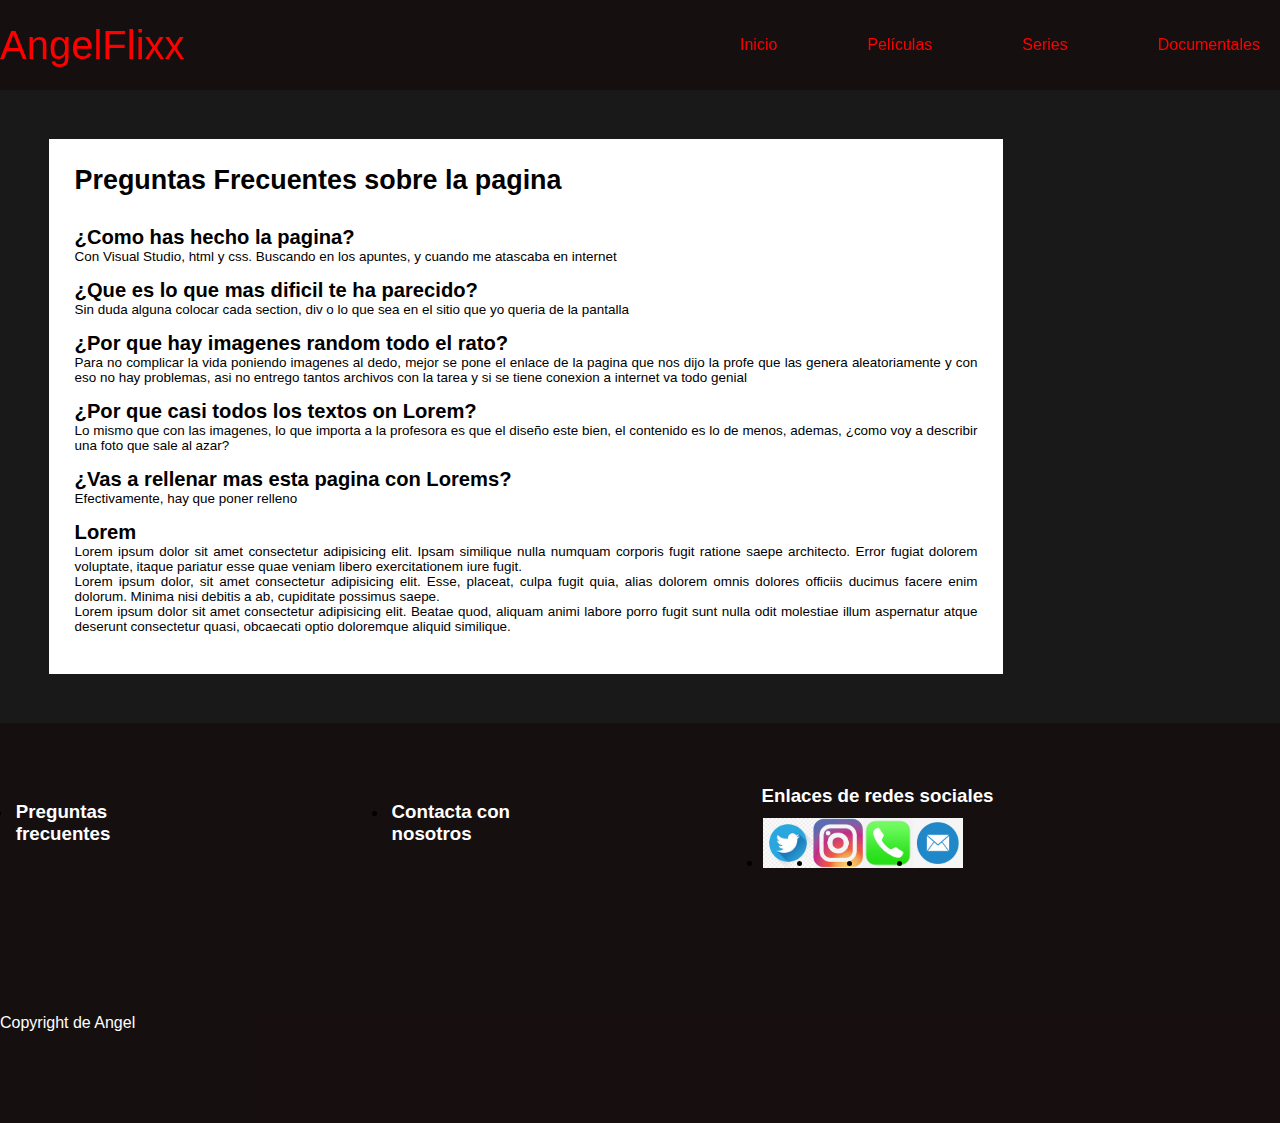
<file: TrabajoCSS/Preguntas.html>
<!DOCTYPE html>
<html lang="en">

<head>
    <meta charset="UTF-8">
    <meta http-equiv="X-UA-Compatible" content="IE=edge">
    <meta name="viewport" content="width=device-width, initial-scale=1.0">
    <title>Document</title>
    <link rel="stylesheet" href="CSS/estilo.css">
</head>

<body>
    <header>
        <div class="contenedor">
            <a href="index.html">
                <h2 class="logotipo">AngelFlixx</h2>
            </a>
            <nav>
                <a href="index.html">Inicio</a>
                <a href="Peliculas.html">Películas</a>
                <a href="Series.html">Series</a>
                <a href="Documentales.html">Documentales</a>
            </nav>
        </div>
    </header>
    <br><br><br><br><br>
    <section class="preguntas">
        <h1>Preguntas Frecuentes sobre la pagina</h1>
        <br><br>
        <h2>¿Como has hecho la pagina?</h2>
        <p>Con Visual Studio, html y css. Buscando en los apuntes, y cuando me atascaba en internet</p>
        <br>
        <h2>¿Que es lo que mas dificil te ha parecido?</h2>
        <p>Sin duda alguna colocar cada section, div o lo que sea en el sitio que yo queria de la pantalla</p>
        <br>
        <h2>¿Por que hay imagenes random todo el rato?</h2>
        <p>Para no complicar la vida poniendo imagenes al dedo, mejor se pone el enlace de la pagina que nos dijo la
            profe
            que las genera aleatoriamente y con eso no hay problemas, asi no entrego tantos archivos con la tarea y si
            se
            tiene conexion a internet va todo genial</p>
        <br>
        <h2>¿Por que casi todos los textos on Lorem?</h2>
        <p>Lo mismo que con las imagenes, lo que importa a la profesora es que el diseño este bien, el contenido es lo
            de
            menos, ademas, ¿como voy a describir una foto que sale al azar?</p>
        <br>
        <h2>¿Vas a rellenar mas esta pagina con Lorems?</h2>

        <p>Efectivamente, hay que poner relleno</p>
        <br>
        <h2>Lorem</h2>
        <p>Lorem ipsum dolor sit amet consectetur adipisicing elit. Ipsam similique nulla numquam corporis fugit ratione
            saepe architecto. Error fugiat dolorem voluptate, itaque pariatur esse quae veniam libero exercitationem
            iure
            fugit. <br> Lorem ipsum dolor, sit amet consectetur adipisicing elit. Esse, placeat, culpa fugit quia, alias
            dolorem omnis dolores officiis ducimus facere enim dolorum. Minima nisi debitis a ab, cupiditate possimus
            saepe.
            <br> Lorem ipsum dolor sit amet consectetur adipisicing elit. Beatae quod, aliquam animi labore porro fugit
            sunt
            nulla odit molestiae illum aspernatur atque deserunt consectetur quasi, obcaecati optio doloremque aliquid
            similique.
        </p>
        <br>
    </section>
    <footer>
        <ul>
            <li><a href="Preguntas.html">
                    <h3>Preguntas frecuentes</h3>
                </a></li>
        </ul>
        <ul>
            <li><a href="Registro.html">
                    <h3>Contacta con nosotros</h3>
                </a></li>
        </ul>
        <div class="redes">
            <h3>Enlaces de redes sociales</h3>
            <ul>
                <li><a href="https://twitter.com/elonmusk?ref_src=twsrc%5Egoogle%7Ctwcamp%5Eserp%7Ctwgr%5Eauthor"><img
                            src="imagenes/descarga (1).jfif" width="50" height="50" alt="" srcset=""></a></li>
                <li><a href="https://www.instagram.com/cristiano/?hl=en"><img src="imagenes/descarga.jfif" width="50"
                            height="50" alt="" srcset=""></a></li>
                <li><a href="https://www.blogdecelulares.com.ar/general-celulares/numeros-de-whatsapp-de-famosos.html"><img
                            src="imagenes/telefono.jpg" width="50" height="50" alt="" srcset=""></a></li>
                <li><a href="https://www.google.com/gmail/about/"><img src="imagenes/email.jpg" width="50" height="50"
                            alt="" srcset=""></a></li>
            </ul>
        </div>
    </footer>
    <footer class="piepagina">
        Copyright de Angel
    </footer>
</body>

</html>
</file>
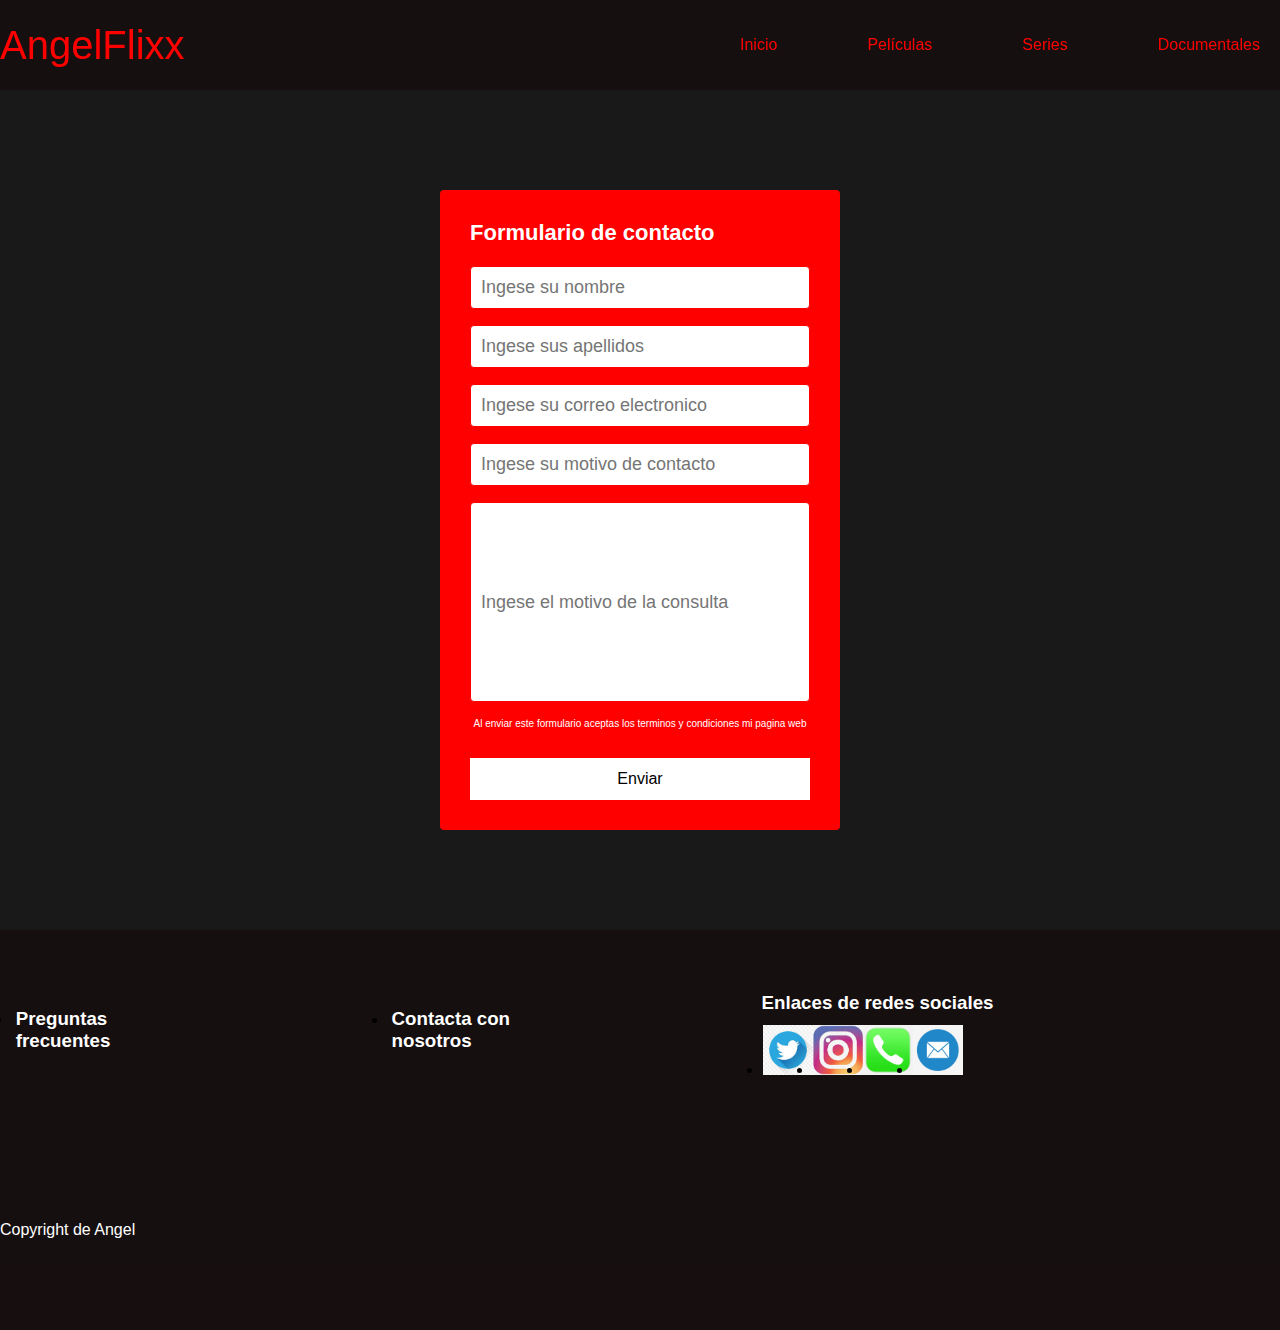
<file: TrabajoCSS/Registro.html>
<!DOCTYPE html>
<html lang="en">

<head>
    <meta charset="UTF-8">
    <meta http-equiv="X-UA-Compatible" content="IE=edge">
    <meta name="viewport" content="width=device-width, initial-scale=1.0">
    <title>Document</title>
    <link rel="stylesheet" href="CSS/estilo.css">
</head>

<body>
    <header>
        <div class="contenedor">
            <a href="index.html">
                <h2 class="logotipo">AngelFlixx</h2>
            </a>
            <nav>
                <a href="index.html">Inicio</a>
                <a href="Peliculas.html">Películas</a>
                <a href="Series.html">Series</a>
                <a href="Documentales.html">Documentales</a>
            </nav>
        </div>
    </header>
    <br><br><br><br><br>
    <section class="formulario">
        <h4>Formulario de contacto</h4>
        <input class="controls" type="text" name="Nombre" id="nombre" placeholder="Ingese su nombre">
        <input class="controls" type="text" name="Apellidos" id="apellidos" placeholder="Ingese sus apellidos">
        <input class="controls" type="text" name="Coreo" id="correo" placeholder="Ingese su correo electronico">
        <input class="controls" type="text" name="Motivo" id="motivo de contacto"
            placeholder="Ingese su motivo de contacto">
        <input class="controls2" type="text" name="Texto" id="texto" placeholder="Ingese el motivo de la consulta">
        <p>Al enviar este formulario aceptas los terminos y condiciones mi pagina web</p>
        <input class="boton" type="button" value="Enviar">
    </section>
    <footer>
        <ul>
            <li><a href="Preguntas.html">
                    <h3>Preguntas frecuentes</h3>
                </a></li>
        </ul>
        <ul>
            <li><a href="Registro.html">
                    <h3>Contacta con nosotros</h3>
                </a></li>
        </ul>
        <div class="redes">
            <h3>Enlaces de redes sociales</h3>
            <ul>
                <li><a href="https://twitter.com/elonmusk?ref_src=twsrc%5Egoogle%7Ctwcamp%5Eserp%7Ctwgr%5Eauthor"><img
                            src="imagenes/descarga (1).jfif" width="50" height="50" alt="" srcset=""></a></li>
                <li><a href="https://www.instagram.com/cristiano/?hl=en"><img src="imagenes/descarga.jfif" width="50"
                            height="50" alt="" srcset=""></a></li>
                <li><a href="https://www.blogdecelulares.com.ar/general-celulares/numeros-de-whatsapp-de-famosos.html"><img
                            src="imagenes/telefono.jpg" width="50" height="50" alt="" srcset=""></a></li>
                <li><a href="https://www.google.com/gmail/about/"><img src="imagenes/email.jpg" width="50" height="50"
                            alt="" srcset=""></a></li>
            </ul>
        </div>
    </footer>
    <footer class="piepagina">
        Copyright de Angel
    </footer>
</body>

</html>
</file>
<file: TrabajoCSS/CSS/estilo.css>
:root {
	--rojo: #E50914;
	--fondo: #000000;
}

* {
	margin: 0;
	padding: 0;
	box-sizing: border-box;
}

header {
	display: inline-block;
	justify-content: space-between;
	position: fixed;
	width: 100%;
}

header .contenedor {
	width: 100%;
	display: flex;
	justify-content: space-between;
	align-items: center;
	background-color: rgba(22, 12, 12, 0.75);
	height: 90px;
}

header .logotipo {
	font-family: -apple-system, BlinkMacSystemFont, 'Segoe UI', Roboto, Oxygen, Ubuntu, Cantarell, 'Open Sans', 'Helvetica Neue', sans-serif, cursive;
	font-weight: normal;
	color: red;
	font-size: 40px;
	margin-right: 30vh;
}

a:link {
	text-decoration: none;
}

header nav a {
	color: rgb(255, 0, 0);
	text-decoration: none;
	margin-right: 20px;
}

nav {
	width: 60vh;
	display: flex;
	justify-content: space-between;
}

header nav a.activo {
	color: #FFF;
}

section.fondo {
	background-image: url(./../imagenes/streaming-netflix-825x293_0.png);
	margin-top: 90px;
	padding: 19% 100%;
	background-attachment: fixed;
	position: absolute;
	padding-right: 0%;
}

section.formulario {
	width: 400px;
	background: red;
	padding: 30px;
	margin: auto;
	margin-top: 100px;
	margin-bottom: 100px;
	border-radius: 4px;
	font-family: Verdana, Geneva, Tahoma, sans-serif;
	color: rgb(255, 255, 255);
}

section.formulario h4 {
	font-size: 22px;
	margin-bottom: 20px;
}

section.formulario p {
	height: 40px;
	text-align: center;
	font-size: 10px;
}

section.formulario .boton {
	width: 100%;
	background: #FFF;
	border: none;
	padding: 12px;
	color: rgb(0, 0, 0);
	margin-left: 16px 0;
	font-size: 16px;
	cursor: pointer;
}

.boton:hover {
	background-color: #3e8e41
}

.boton:active {
	background-color: #3e8e41;
	box-shadow: 0 5px #666;
	transform: translateY(4px);
}

.controls {
	width: 340px;
	background: #ffffff;
	padding: 10px;
	border-radius: 4px;
	margin-bottom: 16px;
	border: 1px solid red;
	font-family: Verdana, Geneva, Tahoma, sans-serif;
	font-size: 18px;
	outline: none;
}

.controls2 {
	width: 340px;
	height: 200px;
	background: #ffffff;
	padding: 10px;
	border-radius: 4px;
	margin-bottom: 16px;
	border: 1px solid red;
	font-family: Verdana, Geneva, Tahoma, sans-serif;
	font-size: 18px;
	outline: none;
}

img.foto {
	margin-top: 190px;
	width: 50%;
	border-style: inset;
	border-color: red;
}

body {
	background: rgb(26, 25, 25);
	font-family: 'Open Sans', sans-serif;
}

div.contenedor1 {
	display: flex;
	overflow: auto;
	justify-content: space-between;
}

div.contenedor2 {
	margin: 2px;
}

.contenedor2 img:hover {
	opacity: 0.1;
	width: 400px;
	transition: 400ms;
}

div.contenedor3 {
	margin: 0 auto;
	width: 1244px;
	height: 641px;
	overflow: scroll;
	justify-content: space-between;
}

.contenedor4 {
	margin: 1px;
	width: 300px;
	display: inline-block;
}

.contenedor4 img:hover {
	text-transform: uppercase;
	text-align: center;
	opacity: 0.1;
	transition: 400ms;
}

div.sinopsis {
	margin-left: 0px;
	text-align: justify;
	background-color: rgb(255, 255, 255);
	background-attachment: fixed;
	font-family: Verdana, Geneva, Tahoma, sans-serif;
	font-size: 84%;
	width: 1183px;
	padding: 19px;
	border-radius: 5px;
	margin-top: 37px;
	margin-bottom: 6px;
}

section.preguntas {

	text-align: justify;
	background-color: rgb(255, 255, 255);
	font-family: Verdana, Geneva, Tahoma, sans-serif;
	font-size: 84%;
	width: 954px;
	padding: 2%;
	margin: 49px;
}

div.sinopsisSerie {
	margin-left: 998px;
	text-align: justify;
	background-color: rgb(255, 255, 255);
	background-attachment: fixed;
	font-family: Verdana, Geneva, Tahoma, sans-serif;
	font-size: 84%;
	width: 722px;
	padding: 19px;
	border-radius: 5px;
	margin-top: -626px;
	margin-bottom: 177px;
}

div.tabla {
	margin: 0;
	padding: 0;
	box-sizing: border-box;
	color: white;
}

table {
	width: 100%;
	border-collapse: collapse;
	padding: 50%;
	width: 50%;
	height: 50%;
}

tr:hover {
	background-color: #E50914;
}

table,
td,
th {
	border: 1px solid;
}

div.titulos {
	padding-top: 150px;
	font-family: Verdana, Geneva, Tahoma, sans-serif;
	font-size: 100%;
	margin-left: 963px;
	color: white;
	margin-top: -626px;
	margin-bottom: 388px;
}

h3,
h5 {
	color: white;
	padding: 2%;
}

.titulo {
	padding-top: 850px;
}

.titulo2 {
	padding-top: 150px;
}


footer {
	width: 100%;
	display: flex;
	justify-content: space-between;
	align-items: center;
	background-color: rgba(22, 12, 12, 0.75);
	height: 200px;
}

footer.redes {
	display: inline-block;
}

footer.piepagina {
	color: white;
}

ul {
	display: inline-flex;
	list-style-type: disc;
	margin-block-start: 0em;
	margin-block-end: -3em;
	margin-inline-start: 4px;
	margin-inline-end: 25px;
	padding-inline-start: 8px;
	width: 500px;
	height: 100px;
}
</file>
